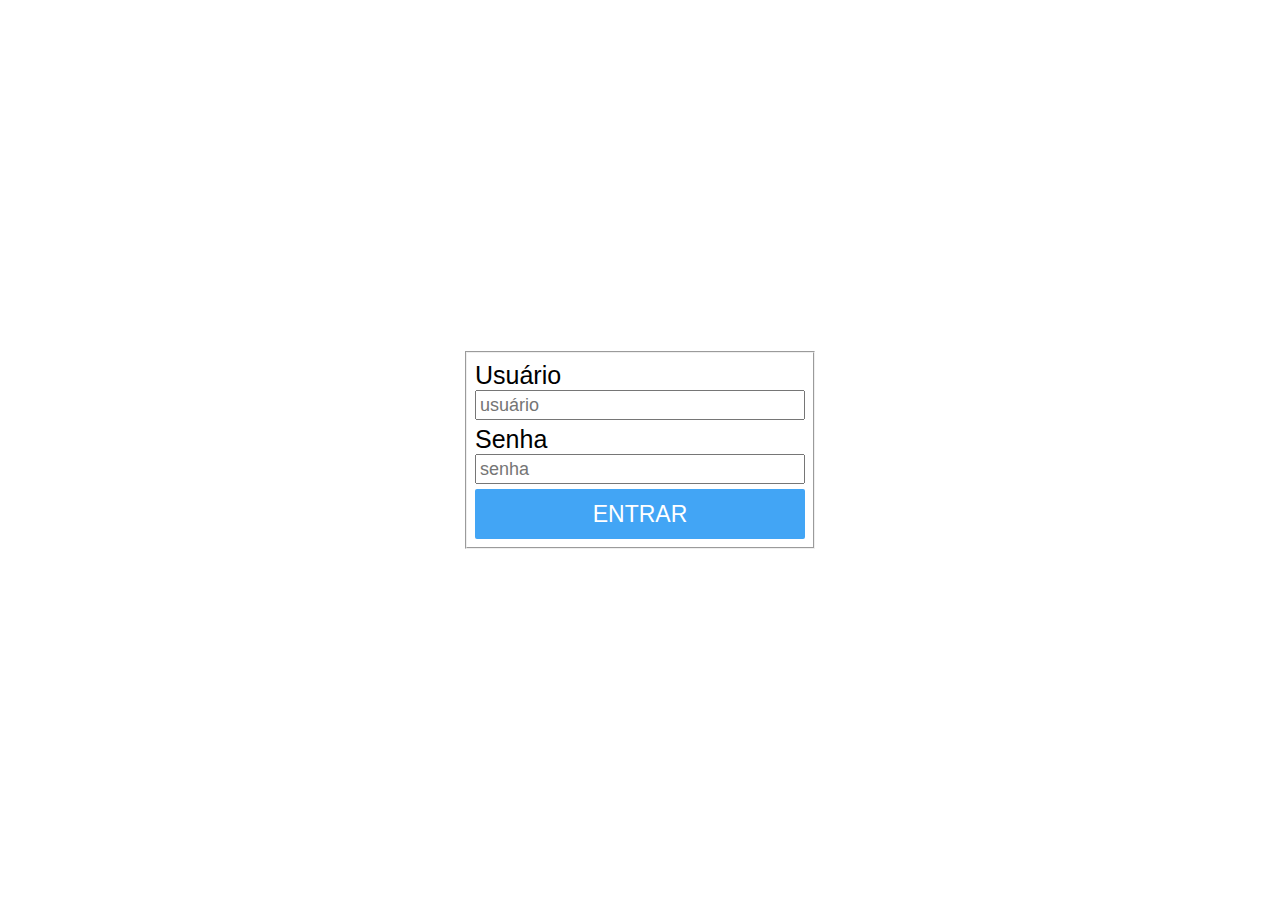
<file: Desafio-JS/views/index.html>
<!DOCTYPE html>
<html lang="pt-br">

<head>
    <meta charset="UTF-8">
    <meta http-equiv="X-UA-Compatible" content="IE=edge">
    <meta name="viewport" content="width=device-width, initial-scale=1.0">
    <link rel="stylesheet" href="../styles/style.css">
    <link rel="stylesheet" href="../styles/modal.css">
    <script type="module" src="../scripts/script.js"></script>
    <link rel="stylesheet"
        href="https://fonts.googleapis.com/css2?family=Material+Symbols+Outlined:opsz,wght,FILL,GRAD@20..48,100..700,0..1,-50..200" />
    <title>FlashJS</title>
</head>

<body>
    <main class="flex">
        <!-- modal -->
        <section id="modal" class="close">
            <div id="divModal" class="flex">
                <p id="modalTitle" class="flex">
                    <span id="spanTitle" class="material-symbols-outlined">
                        language
                    </span> Localhost
                </p>
                <p id="msg"></p>
                <div id="divBtnModal" class="flex">
                    <button id="btnModal" class="flex">OK</button>
                </div>
            </div>
        </section>
        <!-- modal -->

        <section id="secForm">
            <fieldset id="formField" class="flex">
                <form id="formLogin">
                    <div id="divUso" class="flex">
                        <label for="user">Usuário</label>
                        <input type="text" id="user" class="inp-form" name="user" required placeholder="usuário"
                            title="Campo usuário" value="">
                    </div>
                    <div id="divLog" class="flex">
                        <label for="login">Senha</label>
                        <input type="password" id="login" class="inp-form" name="login" required placeholder="senha"
                            title="Campo senha" value="">
                    </div>
                    <button type="button" id="btn">ENTRAR</button>
                </form>
            </fieldset>
        </section>
    </main>
</body>

</html>
</file>
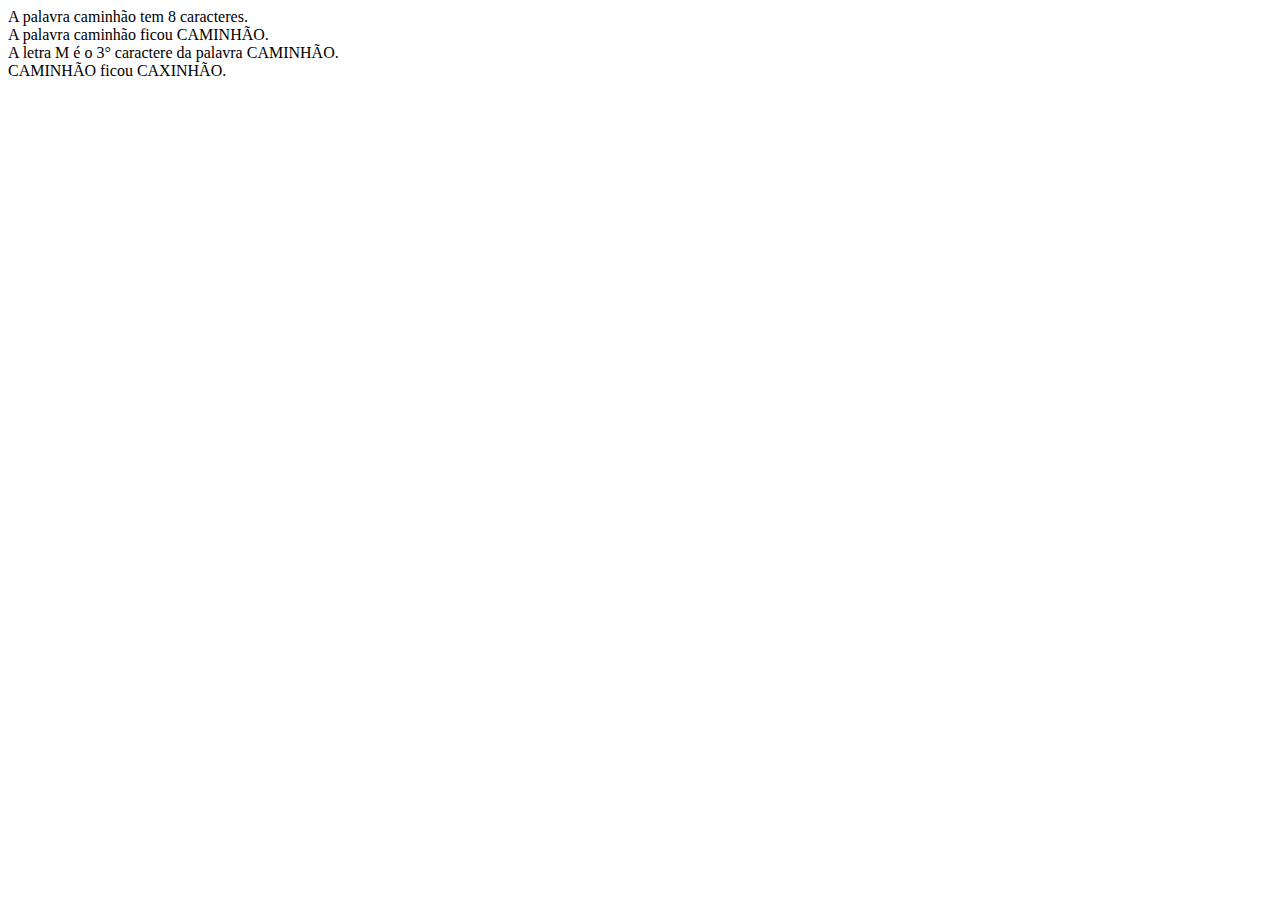
<file: Exercicios/exe-10/index.html>
<!DOCTYPE html>
<html lang="pt-br">

<head>
    <meta charset="UTF-8">
    <meta http-equiv="X-UA-Compatible" content="IE=edge">
    <meta name="viewport" content="width=device-width, initial-scale=1.0">
    <title>Exercício - 10</title>
    <script src="./script.js"></script>
</head>

<body>

</body>

</html>
</file>
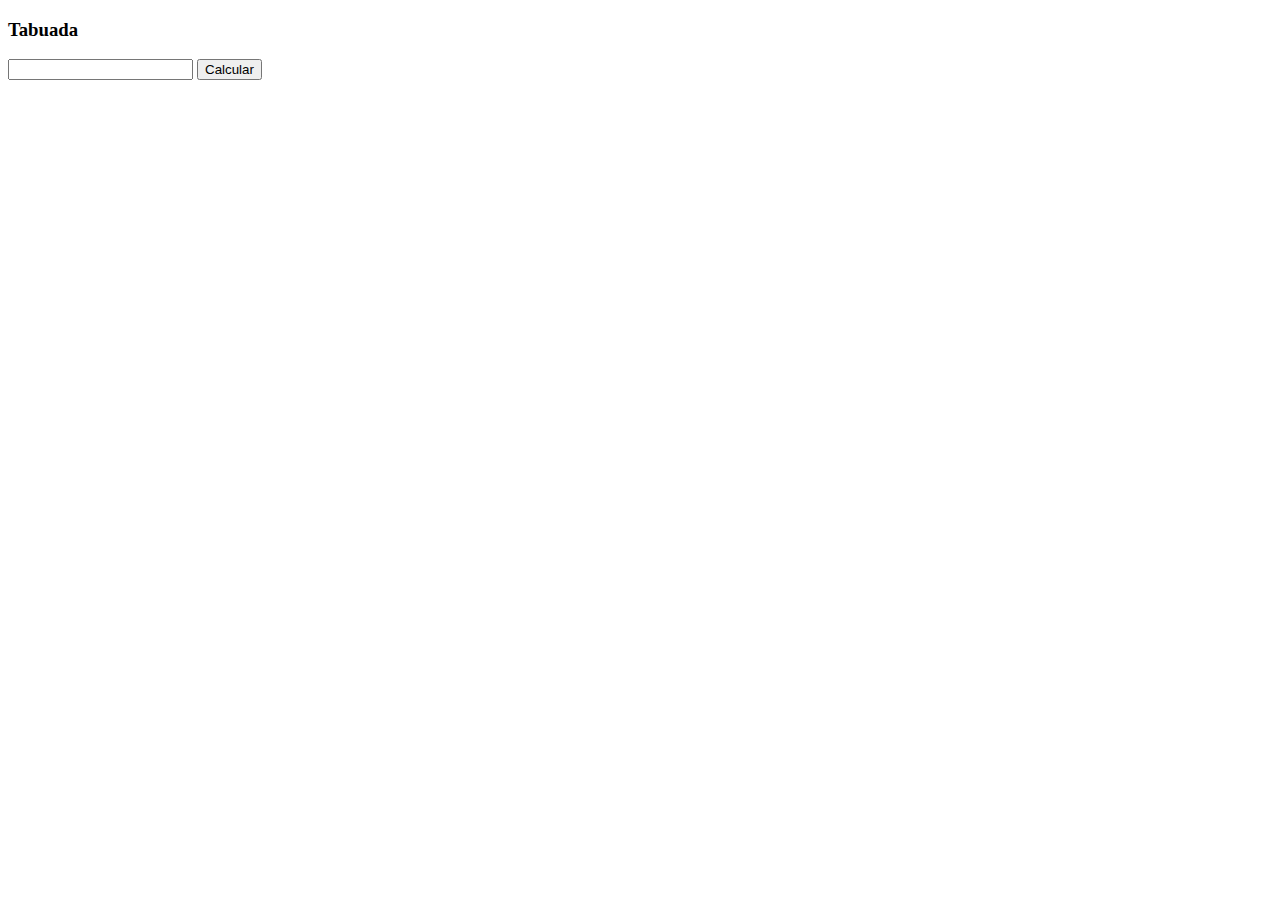
<file: Exercicios/exe-14/index.html>
<!DOCTYPE html>
<html lang="pt-br">

<head>
    <meta charset="UTF-8">
    <meta http-equiv="X-UA-Compatible" content="IE=edge">
    <meta name="viewport" content="width=device-width, initial-scale=1.0">
    <title>Exercício - 14</title>
    <script src="./script.js"></script>
</head>

<body>
    <header>

    </header>
    <main>
        <h3>Tabuada</h3>
        <input type="number" id="inp" value="">
        <input type="button" id="btn" value="Calcular">
    </main>
    <footer>

    </footer>
</body>

</html>
</file>
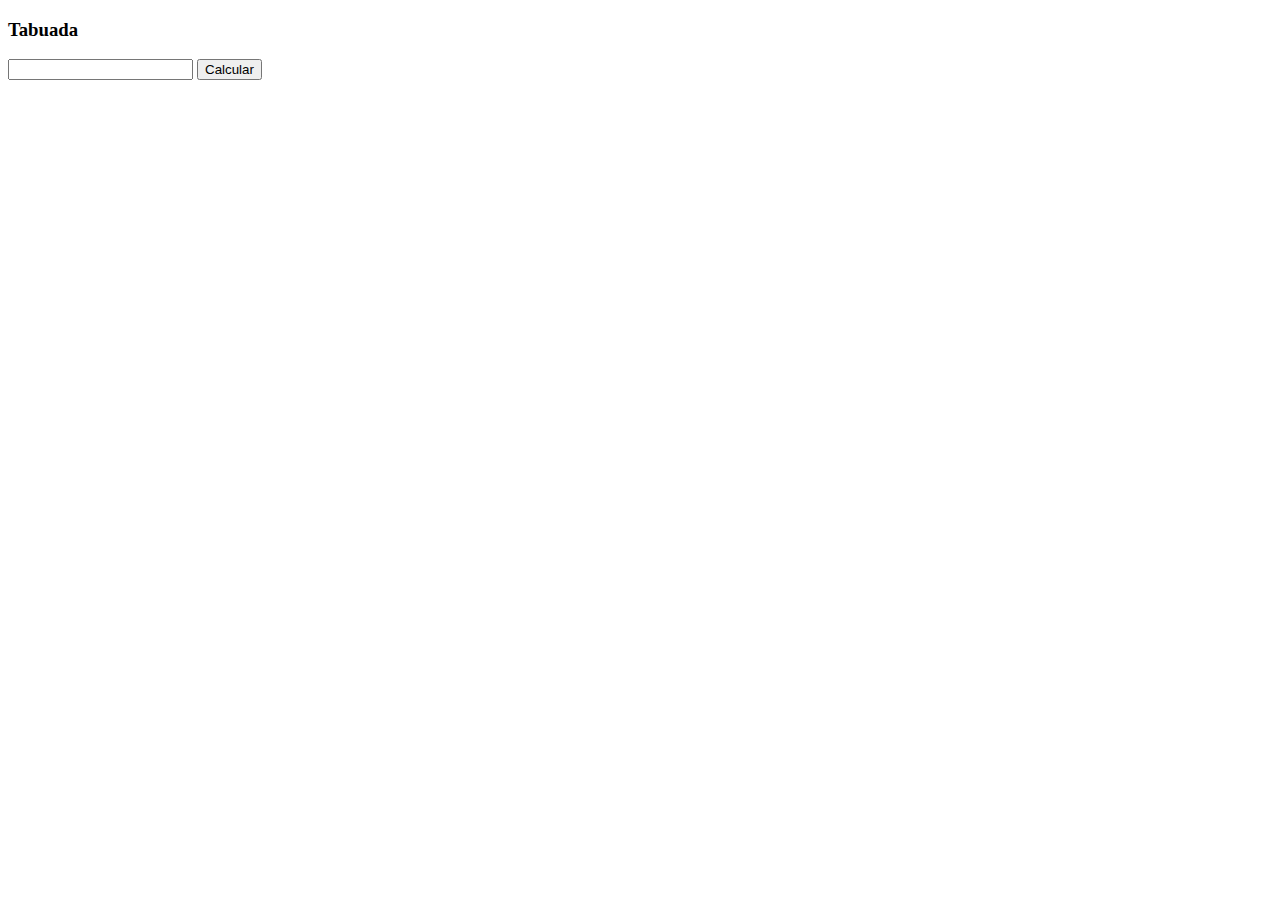
<file: Exercicios/exe-15/index.html>
<!DOCTYPE html>
<html lang="pt-br">

<head>
    <meta charset="UTF-8">
    <meta http-equiv="X-UA-Compatible" content="IE=edge">
    <meta name="viewport" content="width=device-width, initial-scale=1.0">
    <title>Exercício - 15</title>
    <script src="./script.js"></script>
</head>

<body>
    <header>

    </header>
    <main>
        <h3>Tabuada</h3>
        <input type="number" id="inp" value="">
        <input type="button" id="btn" value="Calcular">
        <p id="titulo"></p>
        <div id="resp"></div>
    </main>
    <footer>

    </footer>
</body>

</html>
</file>
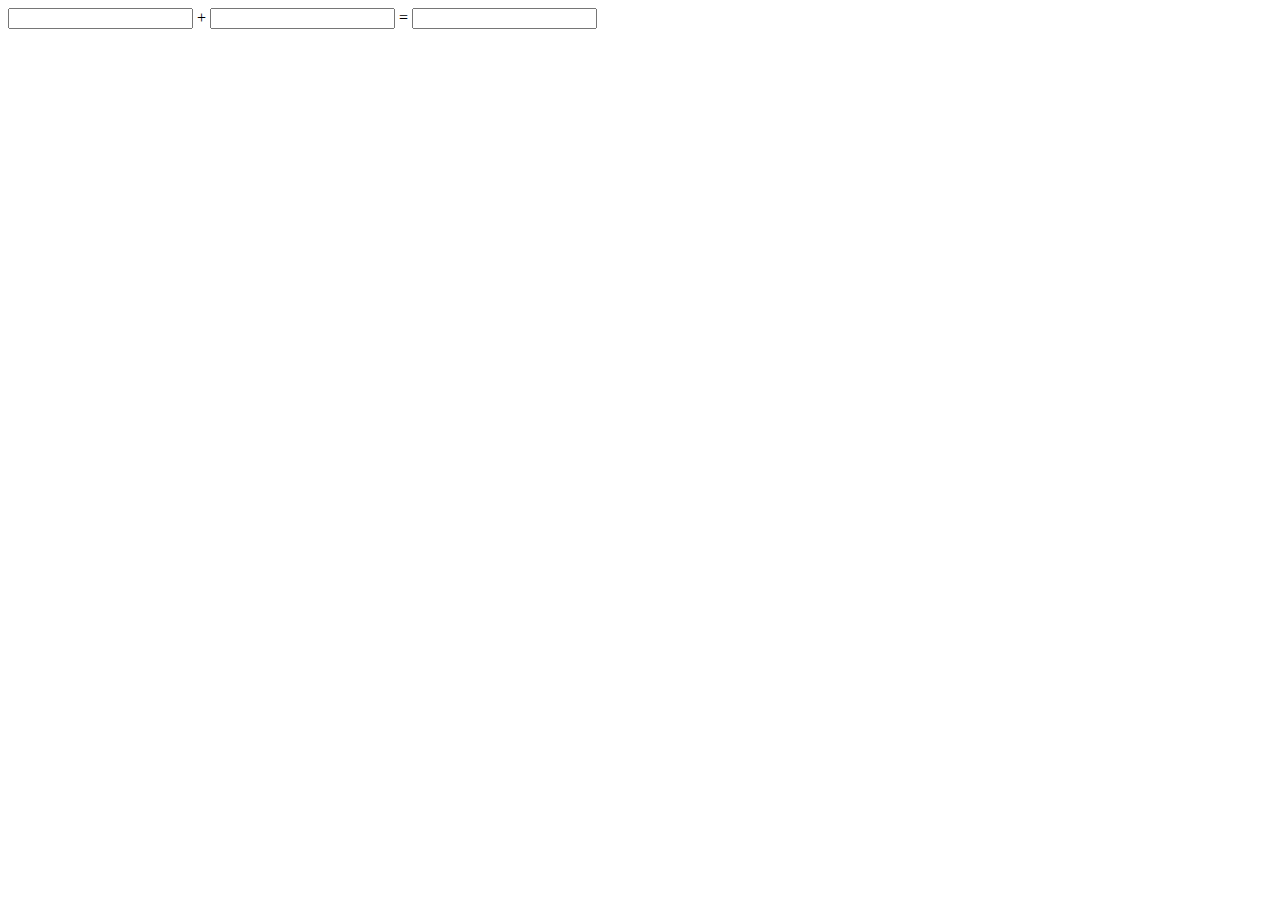
<file: Exercicios/exe-16/index.html>
<!DOCTYPE html>
<html lang="pt-br">

<head>
    <meta charset="UTF-8">
    <meta http-equiv="X-UA-Compatible" content="IE=edge">
    <meta name="viewport" content="width=device-width, initial-scale=1.0">
    <title>Exercício - 16</title>
    <script src="./script.js"></script>
</head>

<body>
    <header>

    </header>
    <main>
        <input type="number" id="inpOne" value="">
        +
        <input type="number" id="inpTwo" value="">
        =
        <input type="text" id="result" value="">
    </main>
    <footer>

    </footer>
</body>

</html>
</file>
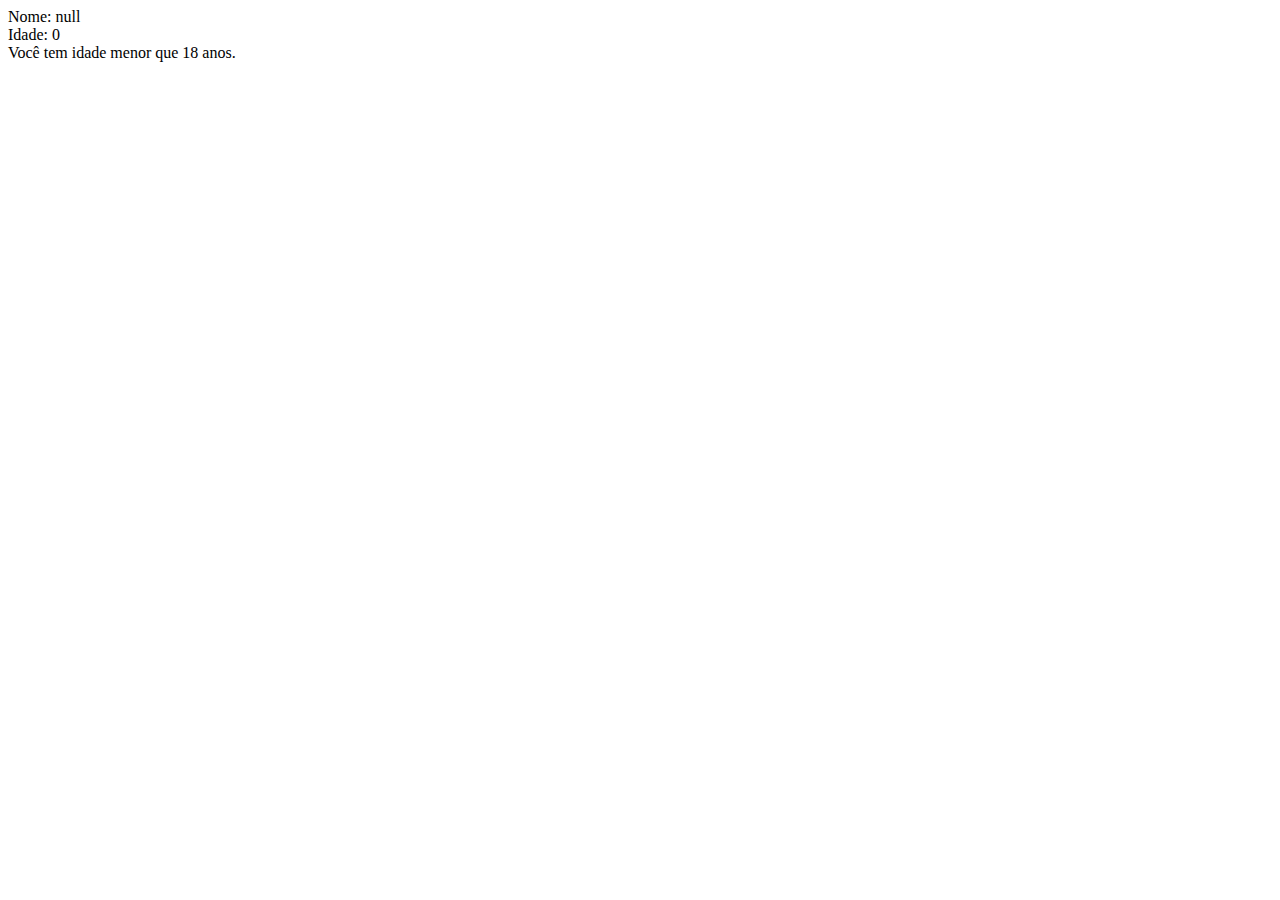
<file: Exercicios/exe6.html>
<!DOCTYPE html>
<html lang="pt-br">

<head>
    <meta charset="UTF-8">
    <meta http-equiv="X-UA-Compatible" content="IE=edge">
    <meta name="viewport" content="width=device-width, initial-scale=1.0">
    <title>Exercício - 6</title>
</head>

<body>
    <header></header>
    <main></main>
    <footer></footer>
</body>
<script>
    let name = prompt('Digite seu nome: ');
    let age = Number(prompt('Digite sua idade: '));

    if (age > 18) {
        document.write('Nome: ' + name + '<br>' + 'Idade: ' + age + '<br>' + 'Você tem idade maior que 18 anos.');
    } else if (age < 18) {
        document.write('Nome: ' + name + '<br>' + 'Idade: ' + age + '<br>' + 'Você tem idade menor que 18 anos.');
    } else {
        document.write('Nome: ' + name + '<br>' + 'Idade: ' + age + '<br>' + 'Você tem idade igual 18 anos.');
    }


</script>

</html>
</file>
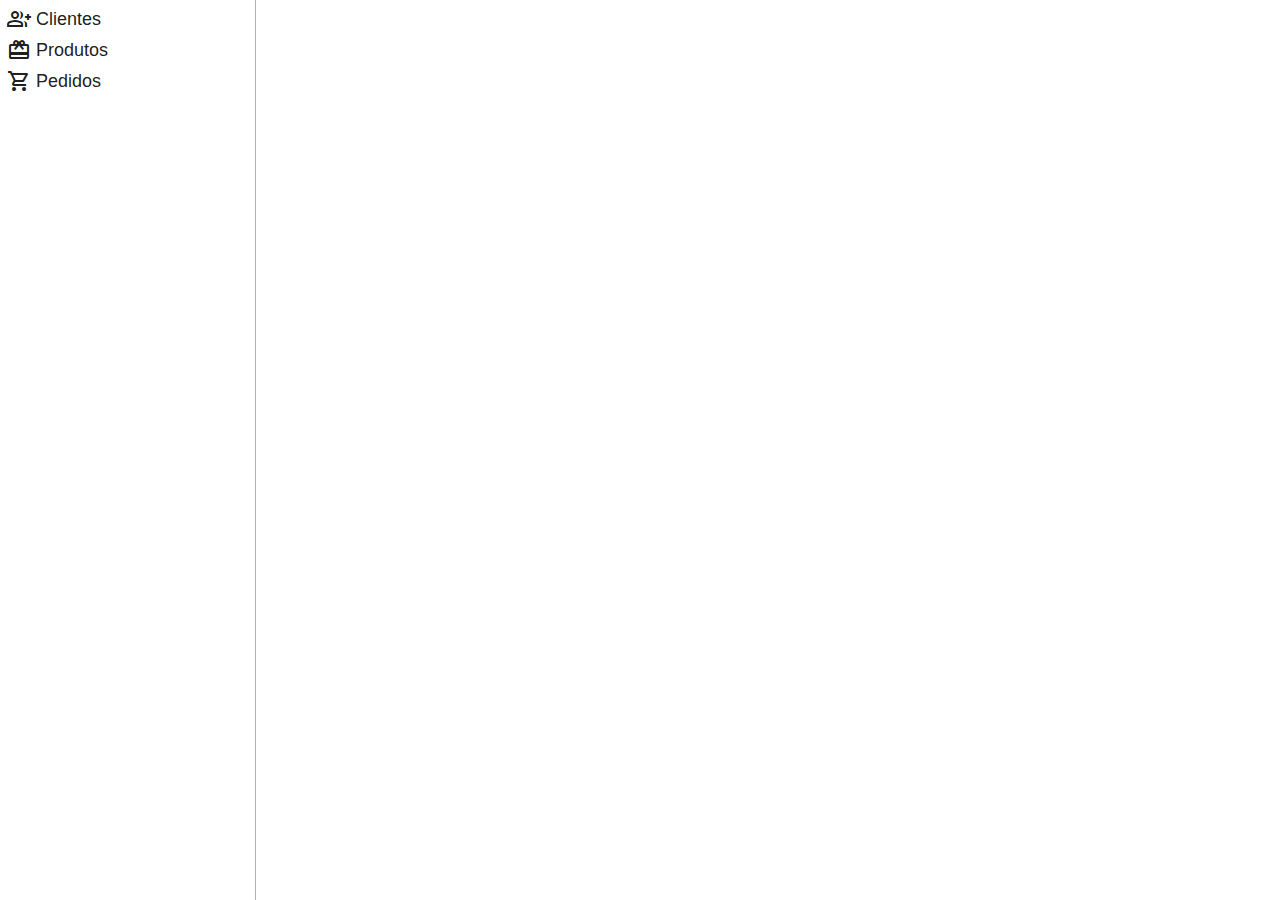
<file: Desafio-JS/views/panel.html>
<!DOCTYPE html>
<html lang="pt-br">

<head>
    <meta charset="UTF-8">
    <meta http-equiv="X-UA-Compatible" content="IE=edge">
    <meta name="viewport" content="width=device-width, initial-scale=1.0">
    <link rel="stylesheet" href="../styles/panel.css">
    <link rel="stylesheet" href="../styles/modal.css">
    <script type="module" src="../scripts/panel.js"></script>
    <link rel="stylesheet"
        href="https://fonts.sandbox.google.com/css2?family=Material+Symbols+Outlined:opsz,wght,FILL,GRAD@20..48,100..700,0..1,-50..200" />
    <link rel="stylesheet"
        href="https://fonts.googleapis.com/css2?family=Material+Symbols+Outlined:opsz,wght,FILL,GRAD@20..48,100..700,0..1,-50..200" />

    <title>Panel - FlashJS</title>
</head>

<body>
    <main id="listMain" class="flex">
        <!-- modal -->
        <section id="modal" class="close">
            <div id="divModal" class="flex">
                <p id="modalTitle" class="flex">
                    <span id="spanTitle" class="material-symbols-outlined">
                        language
                    </span> Localhost
                </p>
                <p id="msg"></p>
                <div id="divBtnModal" class="flex">
                    <button id="btnModal" class="flex">OK</button>
                </div>
            </div>
        </section>
        <!-- modal -->

        <!-- menu -->
        <section id="secMenu" class="flex">
            <a href="#" id="btnClient" class="menu flex">
                <span class="material-symbols-outlined"> group_add </span>Clientes
            </a>
            <a href="#" id="btnProduct" class="menu flex"><span class="material-symbols-outlined"> redeem
                </span>Produtos</a>
            <a href="#" id="btnOrder" class="menu flex">
                <span class="material-symbols-outlined"> shopping_cart </span>Pedidos
            </a>
        </section>
        <!-- menu -->

        <!-- window of clients -->
        <section id="windowClient" class="close">
            <div id="" class="flex div-header">
                <h2 class="window-name">Clientes</h2>
                <button id="" class="btn-close"><span id="closeCli" class="material-symbols-outlined">
                        close
                    </span></button>
            </div>
            <div id="" class="flex div-inputs">
                <label for="codeCli" class="input-name">Código</label>
                <input type="text" name="codeCli" id="codeCli" class="inputs code" disabled value="">
                <label for="nameCli" class="input-name">Nome</label>
                <input type="text" name="nameCli" id="nameCli" class="inputs name" value="">
                <label for="dateCad" class="input-name">Data Cadastro</label>
                <input type="text" name="dateCad" id="dateCad" class="inputs" value="">
            </div>
            <div id="" class="flex div-buttons">
                <div id="" class="flex nav-buttons">
                    <button id="previousCli" class="navigation previous">&lt;</button>
                    <button id="nextCli" class="navigation next">&gt;</button>
                </div>
                <div id="" class="flex reg-buttons">
                    <button id="newCli" class="register btn-new">Novo</button>
                    <button id="saveCli" data-savecli="blocked" class="register btn-to-save">Salvar</button>
                </div>
            </div>
        </section>
        <!-- window of clients -->

        <!-- window of products -->
        <section id="windowProducts" class="close">
            <div id="" class="flex div-header">
                <h2 class="window-name">Produtos</h2>
                <button id="" class="btn-close"><span id="closeProd" class="material-symbols-outlined">
                        close
                    </span></button>
            </div>
            <div id="" class="flex div-inputs">
                <label for="codeProd" class="input-name">Código</label>
                <input type="text" name="codeProd" id="codeProd" class="inputs code" disabled value="">
                <label for="description" class="input-name">Descrição</label>
                <input type="text" name="description" id="description" class="inputs name" value="" title="descrição">
                <label for="price" class="input-name">Preço</label>
                <input type="number" name="price" id="price" class="inputs" value="" title="preço">
                <label for="quantity" class="input-name">Quantidade</label>
                <input type="number" name="quantity" id="quantity" class="inputs" value="" title="quantidade">
            </div>
            <div id="" class="flex div-buttons">
                <div id="" class="flex nav-buttons">
                    <button id="previousProd" class="navigation previous">&lt;</button>
                    <button id="nextProd" class="navigation next">&gt;</button>
                </div>
                <div id="" class="flex reg-buttons">
                    <button id="newProd" class="register btn-new">Novo</button>
                    <button id="saveProd" data-saveprod="blocked" class="register btn-to-save">Salvar</button>
                </div>
            </div>
        </section>
        <!-- window of products -->

        <!-- window of orders -->
        <section id="windowOrderControl" class="close">
            <section id="orderControl" class="flex">
                <div id="" class="">
                    <div id="" class="flex div-header-order">
                        <h2 class="window-name">Pedidos</h2>
                        <button id="" class="btn-close"><span id="closeOrder" class="material-symbols-outlined">
                                close
                            </span></button>
                    </div>
                </div>
                <div id="InputCli" class="flex">
                    <label for="inputCliCode" class="input-name">Código do Cliente</label>
                    <input type="number" id="inputCliCode" class="inputs" placeholder="Digite o código do cliente"
                        value="" title="código do cliente">
                    <label for="inputCliName" class="input-name">Cliente</label>
                    <input type="text" id="inputCliName" class="inputs" disabled value="" title="cliente">
                </div>
                <div id="findProducts" class="flex">
                    <h3 class="flex title-find">
                        Localizar produto
                    </h3>
                    <div id="blockOfInputs" class="flex">
                        <div id="backInputs" class="flex">
                            <input type="number" id="findCodePro" class="inputs" value="" title="código do produto">
                            <input type="text" id="descriptionProd" class="inputs" disabled value="">
                            <input type="text" id="priceProd" class="inputs" disabled value="" title="preço">
                            <input type="number" id="theAmount" class="inputs" value="" title="quantidade">
                            <input type="button" id="btnLaunch" class="inputs" value="Lançar no Pedido">
                        </div>
                    </div>
                </div>
                <div id="divItems" class="flex">
                    <h3 class="flex title-find">
                        Itens do Pedido
                    </h3>
                    <div id="divItemsDescription" class="flex">
                        <ul id="itemDescCode" class="flex div-direction">
                            <li class="li-title">Item</li>

                        </ul>
                        <ul id="itemDesc" class="flex div-direction">
                            <li class="li-title">Descrição</li>

                        </ul>
                        <ul id="itemPrice" class="flex div-direction">
                            <li class="li-title">Preço</li>

                        </ul>
                        <ul id="itemQtd" class="flex div-direction">
                            <li class="li-title">Qtd</li>

                        </ul>
                        <ul id="itemSubTotal" class="flex div-direction">
                            <li class="li-title">Sub Total</li>
                        </ul>
                    </div>
                    <div id="valueTotal" class="flex">
                        <ul>
                            <li id="inpTotal" class="close"></li>
                        </ul>
                    </div>
                </div>
            </section>

        </section>
        <!-- window of orders -->

    </main>

</body>

</html>
</file>
<file: Desafio-JS/styles/style.css>
* {
    margin: 0;
    padding: 0;
    box-sizing: border-box;
    /* border: 0;
    text-decoration: none; */
}

:root {
    /* 1 rem = 16px (User Agent) = 100% (User Agent) */
    /* 62.5% = 10px */
    font-size: 62.5%;
}

.flex {
    display: flex;
}

body {
    width: 100vw;
    height: 100vh;
}

main {
    width: 100%;
    height: 100%;
    align-items: center;
    justify-content: center;
}

#formField {
    width: 35rem;
    height: auto;
    margin: 20rem auto;
    align-items: center;
    justify-content: center;
    font-size: 2.5rem;
    font-family: Arial, Helvetica, sans-serif;
}

#formLogin {
    width: 98%;
    height: auto;
}

#formLogin {
    margin: .8rem;
}

#divUso, #divLog {
    width: 100%;
    flex-direction: column;
}

#user, #login {
    height: 3rem;
    font-size: 1.8rem;
    margin-bottom: .5rem;
    padding: .3rem;
}

.inp-form:focus {
    background-color: rgb(255, 251, 199);
}

#btn {
    background-color: rgb(66, 165, 245);
    color: rgb(255, 255, 255);
    width: 100%;
    height: 5rem;
    cursor: pointer;
    font-size: 2.3rem;
    font-family: Arial, Helvetica, sans-serif;
    border: none;
    border-radius: .2rem;
}

#btn:hover {
    background-color: rgb(50, 140, 255);
}
</file>
<file: Desafio-JS/styles/modal.css>
.close {
    display: none;
}

.open-modal {
    display: block;
    display: flex;
    align-items: center;
    justify-content: center;
}

#modal {
    width: 100%;
    height: 100%;
    background-color: rgba(0, 0, 0, .4);
    position: fixed;
}

#divModal {
    width: 40rem;
    height: 16rem;
    background-color: #fff;
    border-radius: .8rem;
    flex-direction: column;
    justify-content: center;
    align-items: center;
    font-family: Arial, Helvetica, sans-serif;
}

#modalTitle {
    width: 36rem;
    height: 3rem;
    align-items: center;
    font-size: 1.4rem;
}

#spanTitle {
    margin-right: .5rem;
}

#msg {
    width: 36rem;
    height: 7rem;
    padding-top: .8rem;
    font-size: 1.4rem;
}

#divBtnModal {
    width: 36rem;
    height: 3rem;
    align-items: center;
    justify-content: flex-end;
}

#btnModal {
    width: 4rem;
    height: 3rem;
    align-items: center;
    justify-content: center;
    background-color: rgb(25, 118, 210);
    color: #fff;
    border: none;
    border-radius: .3rem;
    cursor: pointer;
}
</file>
<file: Desafio-JS/styles/panel.css>
* {
    margin: 0;
    padding: 0;
    box-sizing: border-box;
    /* border: 0;*/
    text-decoration: none;
}

:root {
    /* 1 rem = 16px (User Agent) = 100% (User Agent) */
    /* 62.5% = 10px */
    font-size: 62.5%;

    --green: rgb(46, 125, 50);
    --blue: rgb(25, 118, 210);
    --purple: rgb(103, 58, 183);
    --font: Arial, Helvetica, sans-serif;
}

.flex {
    display: flex;
}

.open-window {
    display: block;
    display: flex;
}

body {
    width: 100vw;
    height: 100vh;
}

main {
    width: 100%;
    height: 100%;
}

button {
    display: flex;
    align-items: center;
    justify-content: center;
    cursor: pointer;
    border: none;
}

/* menu  */
section#secMenu {
    width: 20%;
    border-right: .1rem solid rgba(0, 0, 0, .3);
    flex-direction: column;
    font-family: var(--font);
}

section#secMenu>a.menu {
    align-items: center;
    color: rgba(0, 0, 0, .9);
    font-size: 1.8rem;
    margin-top: .7rem;
}

section#secMenu>a.menu>span {
    margin: 0 .5rem 0 .7rem;
}

/* menu  */

.div-header {
    width: 36rem;
    height: 5rem;
    justify-content: space-between;
    align-items: center;
}

.btn-close {
    width: 2.2rem;
    height: 2.2rem;
    background: local;
    color: red;
}

.window-name {
    width: 90%;
    font-size: 2.4rem;
    text-decoration: underline;
}

.div-inputs {
    width: 36rem;
    height: auto;
    margin-top: 2rem;
    flex-direction: column;
    /* border: .1rem solid red; */
}

.input-name {
    margin-top: .5rem;
    font-size: 1.8rem;
}

.inputs {
    height: 3rem;
    padding-left: .5rem;
    font-size: 1.6rem;
    font-weight: bold;
}

.div-buttons {
    width: 36rem;
    height: 5rem;
    margin-top: 1rem;
    justify-content: space-between;
}

.nav-buttons {
    width: 18rem;
    height: auto;
    gap: .5rem;
}

.navigation {
    width: 6rem;
    height: 2rem;
    color: #fff;
    background-color: var(--purple);
    font-size: 2.2rem;
    padding: 1.2rem;
    border-radius: .4rem;
}

.reg-buttons {
    width: 18rem;
    height: auto;
    justify-content: flex-end;
    gap: .5rem;
}

.register {
    width: 9rem;
    height: 2rem;
    color: #fff;
    font-size: 2rem;
    padding: 1.2rem;
    border-radius: .4rem;
}

.btn-new {
    background-color: var(--blue);
}

.btn-to-save {
    background-color: var(--green);
}

/* window of clients */
#windowClient {
    border: .1rem solid rgba(0, 0, 0, .3);
    margin: 5rem auto;
    width: 40rem;
    height: 30rem;
    flex-direction: column;
    font-family: var(--font);
    align-items: center;
}

/* window of clients */

/* window of products */
#windowProducts {
    border: .1rem solid rgba(0, 0, 0, .3);
    margin: 5rem auto;
    width: 40rem;
    height: 35rem;
    flex-direction: column;
    font-family: var(--font);
    align-items: center;
}

/* window of products */

/* window of orders */
.open-window-order {
    display: block;
}

#windowOrderControl {
    margin: 5rem auto;
    width: 80rem;
    height: auto;
}

#orderControl {
    border: .1rem solid rgba(0, 0, 0, .3);
    width: 100%;
    height: auto;
    flex-direction: column;
    font-family: var(--font);
    align-items: center;
}

.div-header-order {
    width: 76rem;
    height: 5rem;
    justify-content: space-between;
    align-items: center;
}

#InputCli {
    width: 76rem;
    height: auto;
    margin-top: 2rem;
    flex-direction: column;
}

#findProducts {
    width: 76rem;
    height: auto;
    flex-direction: column;
    margin-top: 1rem;
    border-top: .2rem solid #000;
    border-bottom: .2rem solid #000;
}

#blockOfInputs {
    width: 100%;
    height: auto;
}

#backInputs {
    width: 100%;
    gap: .5rem;
    background-color: rgb(207, 216, 220);
    margin: 1rem 0 1rem 0;
    padding: .4rem;
}

.title-find {
    color: rgb(40, 53, 171);
    font-size: 1.5rem;
}

#findCodePro, #itemDescCode {
    width: 5rem;
}

#descriptionProd, #itemDesc {
    width: 25rem;
}

#priceProd, #theAmount, #itemPrice, #itemQtd {
    width: 7rem;
}

#btnLaunch {
    width: 30rem;
    cursor: pointer;
    background-color: rgb(233, 233, 237);
    border: .01rem solid rgba(0, 0, 0, .3);
}

#divItems {
    width: 76rem;
    height: auto;
    flex-direction: column;
}

.div-direction {
    flex-direction: column;
}

.li-title {
    list-style-type: none;
    font-size: 1.4rem;
    font-weight: 600;
}

#divItemsDescription {
    width: 90%;
    margin-top: 1rem;
    justify-content: space-between;
}

.itemMsg {
    font-size: 1.3rem;
    font-weight: 500;
    list-style-type: none;
}

#valueTotal {
    width: 100%;
    justify-content: flex-end;
    margin-bottom: 1rem;
}

.input-total {
    width: auto;
    height: auto;
    background-color: rgba(176, 190, 197, .8);
    color: rgb(208, 54, 49);
    padding: .1rem;
    font-weight: 800;
    font-size: 1.4rem;
    font-weight: 600;
    /* border: none; */
    list-style-type: none;
    text-align: center;
}

/* window of orders */
</file>
